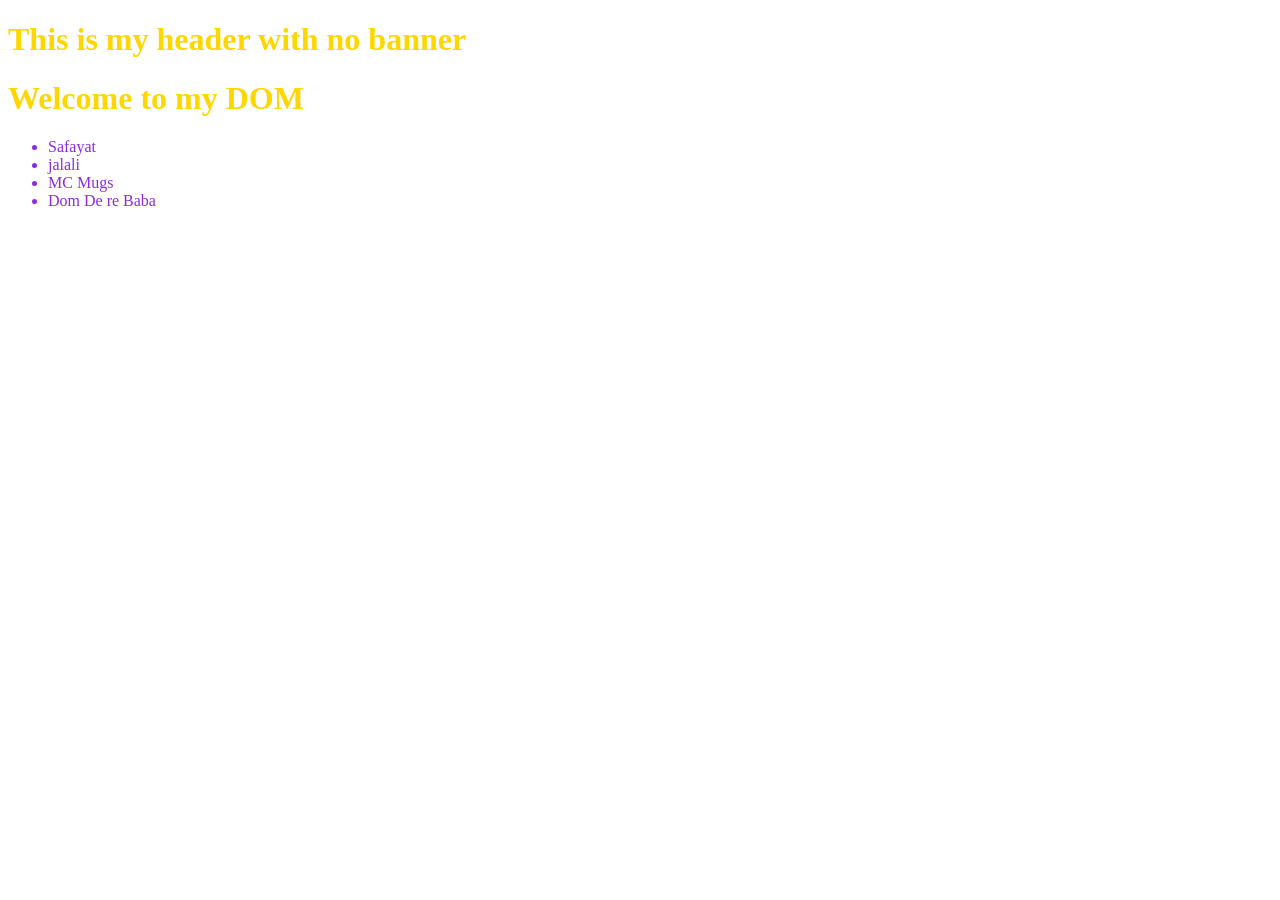
<file: index.html>
<!DOCTYPE html>
<html lang="en">
  <head>
    <meta charset="UTF-8" />
    <meta name="viewport" content="width=device-width, initial-scale=1.0" />
    <title>Tour of DOM</title>
    <!-- Connecting the other styling file with the html document (Making Connection) -->
    <link rel="stylesheet" href="styles/style.css" />
    <style>
      h1 {
        color: aqua;
        color: gold;
      }
    </style>
  </head>
  <body>
    <header>
      <h1>This is my header with no banner</h1>
    </header>
    <main>
      <h1>Welcome to my DOM</h1>
      <ul>
        <li>Safayat</li>
        <li>jalali</li>
        <li>MC Mugs</li>
        <li>Dom De re Baba</li>
      </ul>
    </main>
    <!-- writing javascript with the html file  -->
    <!-- we will not using this types of thing  we will connect with some js file -->
    <script>
      console.log("Hellow Javascript");
      console.log("Hellow Bole Chole Gelo");
      console.log("DOM ----> Document Object Model");
      console.log("DOM is giving javascript the access");

      const student = {
        name: "Abul Mia",
        id: 121,
        study: function (subject) {
          console.log(` I am Studying Subject ${subject}`);
        },
      };

      //document getElementsByTagName
      //   document.getElementsByTagName
      const liCollection = document.getElementsByTagName("li");
      console.log(liCollection);
      for (let li of liCollection) {
        console.log(li.innerText);
      }
      const hiCollection = document.getElementsByTagName("h1");
      console.log(hiCollection);
      for (let h1 of hiCollection) {
        console.log(h1.innerText);
      }
    </script>
    <!-- Connecting external File with the current scope of javascript-->
    <script src="js/hellow.js"></script>
  </body>
</html>
</file>
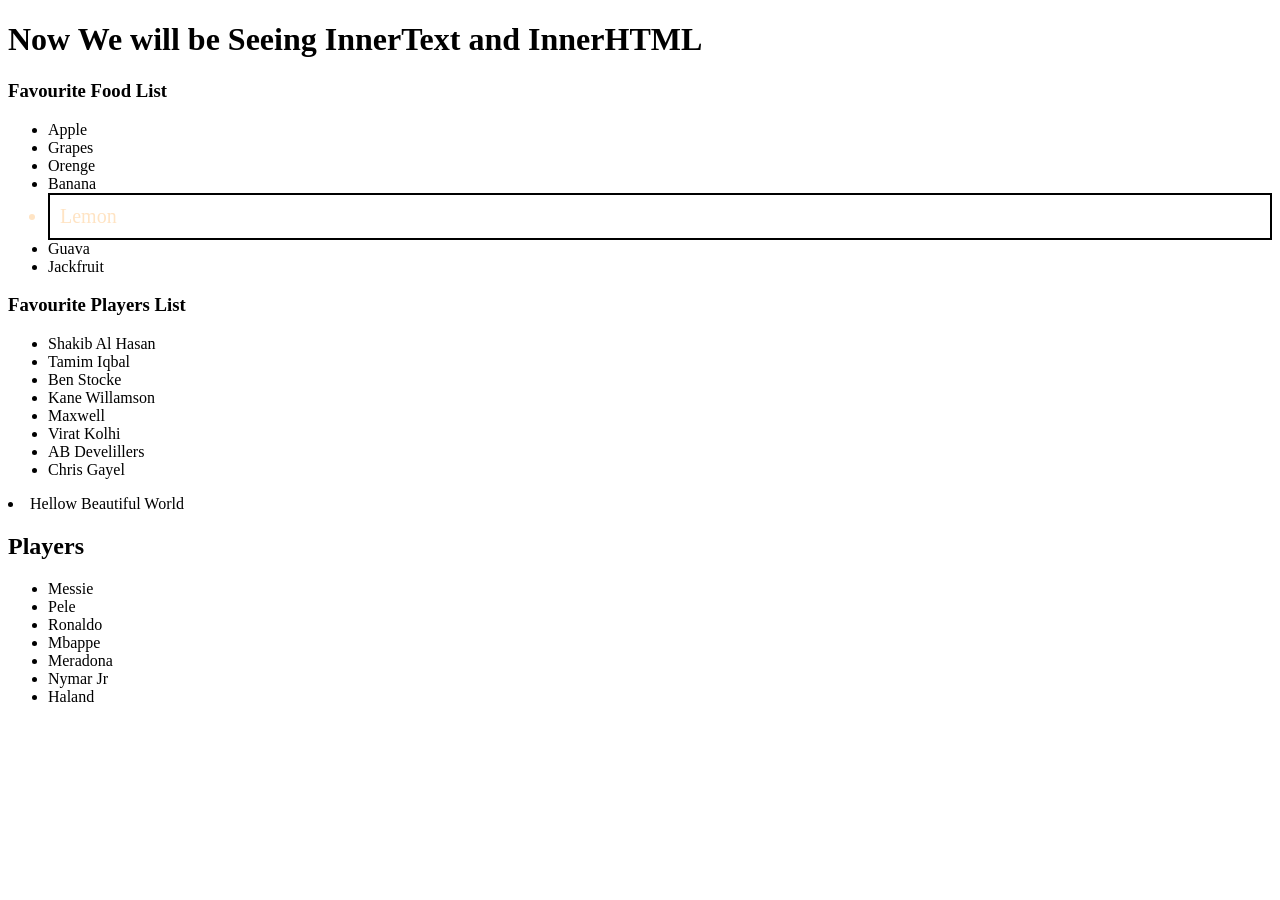
<file: index3.html>
<!DOCTYPE html>
<html lang="en">
  <head>
    <meta charset="UTF-8" />
    <meta name="viewport" content="width=device-width, initial-scale=1.0" />
    <title>Inner Texts and Inner Html</title>
    <!-- linking the sylesheet of the html  -->
    <link rel="stylesheet" href="styles/style3.css" />
  </head>
  <body>
    <header>
      <h1>Now We will be Seeing InnerText and InnerHTML</h1>
    </header>
    <main>
      <section class="fruits_of_bd">
        <h3>Favourite Food List</h3>
      <ul>
        <li>Apple</li>
        <li>Grapes</li>
        <li>Orenge</li>
        <li>Banana</li>
        <li class="jambura">Lemon</li>
        <li>Guava</li>
        <li>Jackfruit</li>
      </ul>
    </main>
      </section>

   <section id="players_list">
     <h3>Favourite Players List</h3>
    <ul>
      <li>Shakib Al Hasan</li>
      <li>Tamim Iqbal</li>
      <li>Ben Stocke</li>
      <li>Kane Willamson</li>
      <li>Maxwell</li>
      <li>Virat Kolhi</li>
      <li>AB Develillers</li>
      <li>Chris Gayel</li>
    </ul>
   </section>
    <section id="players_container">
      <h1>Players</h1>
      <ul>
        <li>Messie</li>
        <li>Pele</li>
        <li>Ronaldo</li>
        <li>Mbappe</li>
        <li>Meradona</li>
        <li>Nymar Jr</li>
        <li>Haland</li>
      </ul>
    </section>
    <footer></footer>
    <script>
      // innerText shows only the visible things in the system
      //Where as the innerHTML shows the rows and the column including the comments also
    </script>
    <!-- Making connection with the js file  -->
    <script src="js/index3.js"></script>
  </body>
</html>
</file>
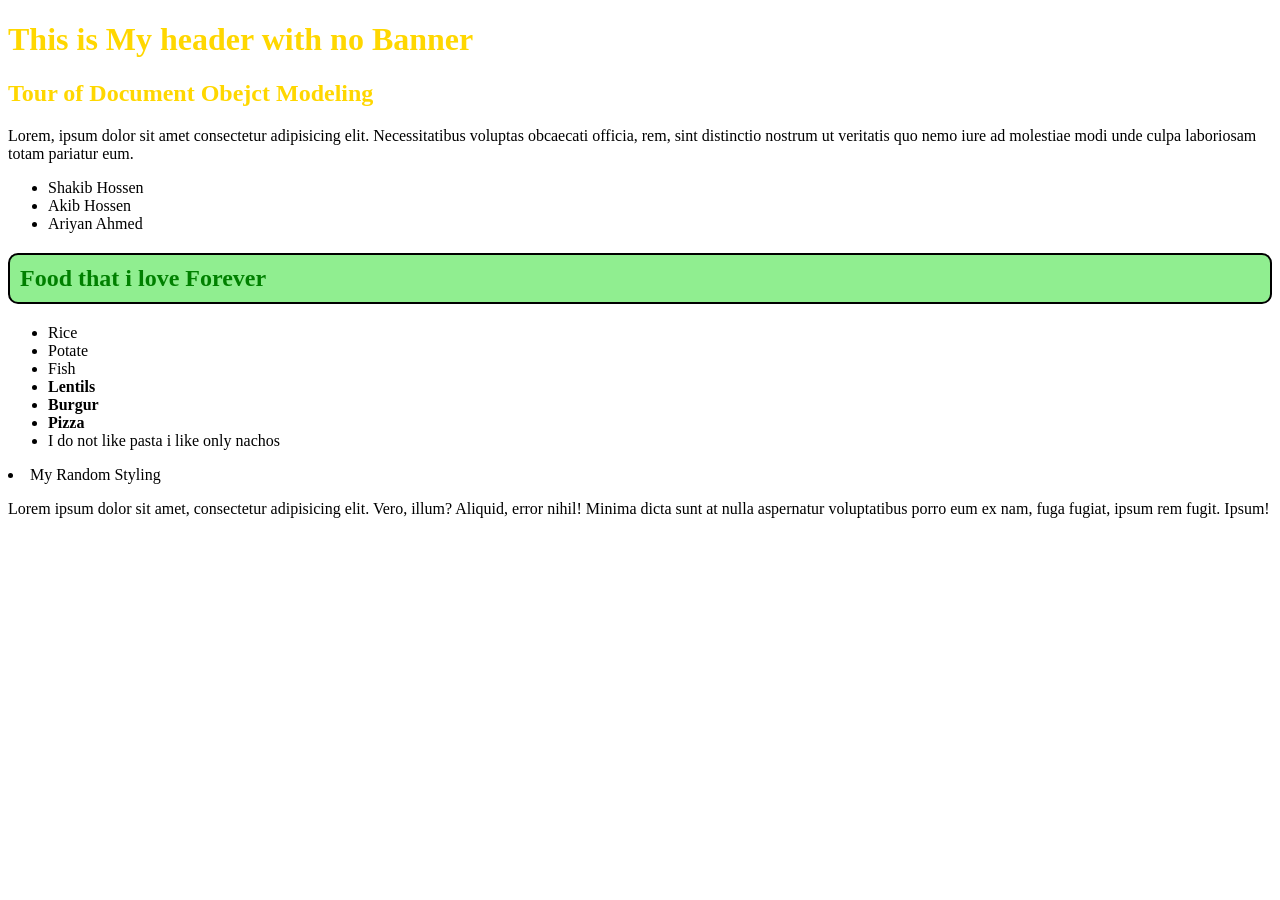
<file: practice.html>
<!DOCTYPE html>
<html lang="en">
  <head>
    <meta charset="UTF-8" />
    <meta name="viewport" content="width=device-width, initial-scale=1.0" />
    <title>Tour of DOM</title>
    <style>
      h1 {
        color: gold;
      }
      #food-title {
        color: green;
      }
      .food .foreign {
        /* background-color: red; */
        font-weight: 700;
      }
    </style>
  </head>
  <body>
    <header>
      <h1>This is My header with no Banner</h1>
    </header>
    <main>
      <section>
        <h1>Tour of Document Obejct Modeling</h1>
        <p>
          Lorem, ipsum dolor sit amet consectetur adipisicing elit.
          Necessitatibus voluptas obcaecati officia, rem, sint distinctio
          nostrum ut veritatis quo nemo iure ad molestiae modi unde culpa
          laboriosam totam pariatur eum.
        </p>
        <ul>
          <li>Shakib Hossen</li>
          <li>Akib Hossen</li>
          <li>Ariyan Ahmed</li>
        </ul>
      </section>
      <section id="puran-dhaka" class="food">
        <h1 id="food-title">The foods that i love</h1>
        <ul>
          <li>Rice</li>
          <li>Potate</li>
          <li>Fish</li>
          <li class="foreign">Lentils</li>
          <li class="foreign">Burgur</li>
          <li class="foreign">Pizza</li>
          <li id="pasta">Pasta</li>
        </ul>
      </section>
      <section id="players-container">
        <h1>Players around the world</h1>
        <ul>
          <li>Messi</li>
          <li>Pele</li>
          <li>Ronaldo</li>
          <li>Mbapppe</li>
          <li>Colomuani</li>
          <li>Anthone Grizeman</li>
        </ul>
      </section>
    </main>
    <p>
      Lorem ipsum dolor sit amet, consectetur adipisicing elit. Vero, illum?
      Aliquid, error nihil! Minima dicta sunt at nulla aspernatur voluptatibus
      porro eum ex nam, fuga fugiat, ipsum rem fugit. Ipsum!
    </p>
    <script>
      console.log("Document Object Modeling");

      const student = {
        name: "Abul Mia",
        id: 121,
        study: function (subject) {
          console.log(`Studying Subject ${subject}`);
        },
      };
      // document.getElementsByTagName;
      const liCollection = document.getElementsByTagName("li");
      // Looping Through
      for (let li of liCollection) {
        // console.log(li.innerText);
      }

      // Gathering all the heading from the HTML document
      const allHeading = document.getElementsByTagName("h1");
      for (let heading of allHeading) {
        // console.log(heading.innerText);
      }
      const allPeragraph = document.getElementsByTagName("p");
      for (let peragraph of allPeragraph) {
        // console.log(peragraph.innerText);
      }
    </script>
    <script src="js/practice.js"></script>
  </body>
</html>
</file>
<file: styles/style.css>
li{
    color: blueviolet;
}
</file>
<file: styles/style3.css>
.section_card{
    background-color: aquamarine;
    margin-bottom: 10px;
    padding: 10px;
    border-radius: 10px;
}

.jambura {
    font-size: 20px;
    color: bisque;
    border: 2px solid black;
    padding: 10px;
}
</file>
